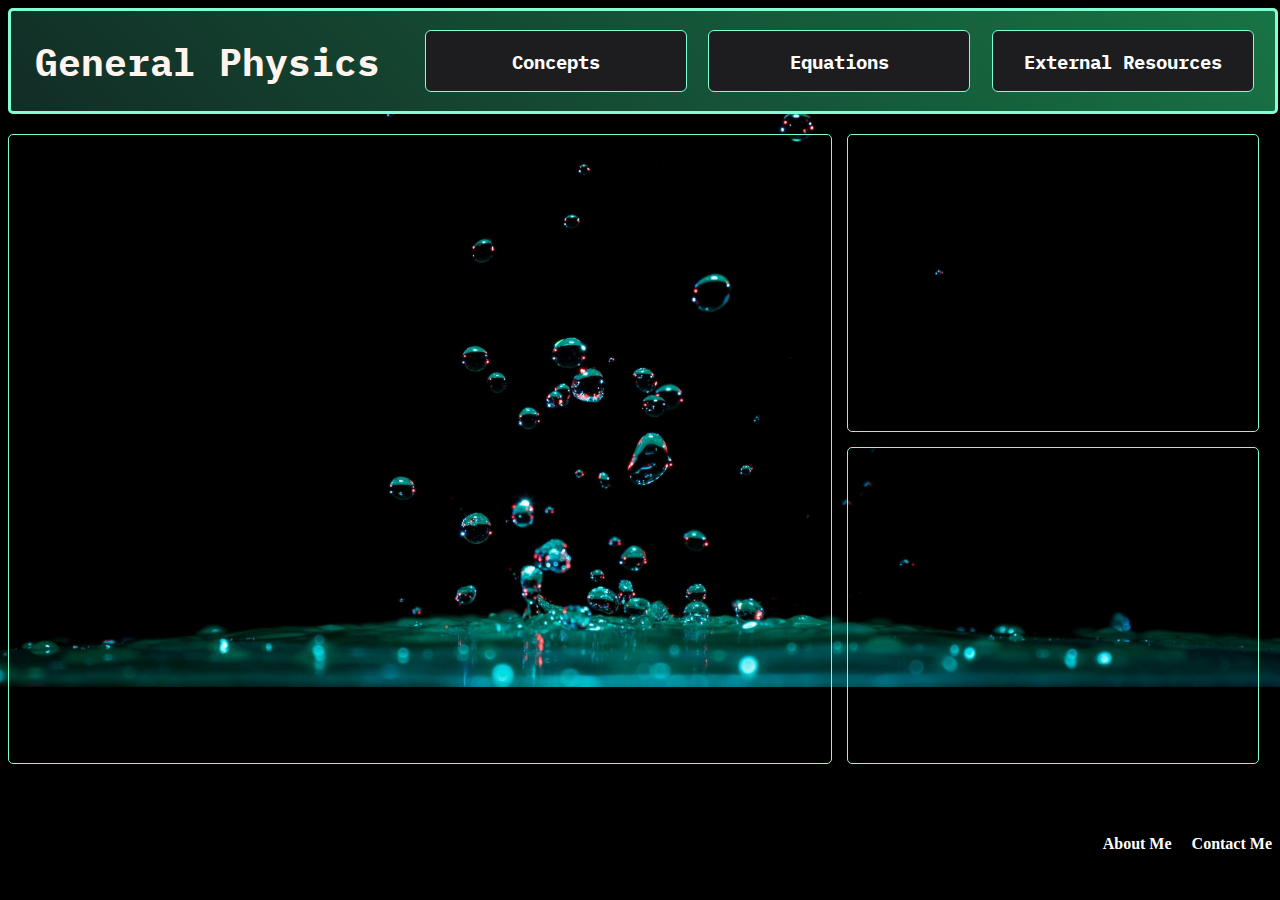
<file: index.html>
<!DOCTYPE html>
<html lang="en">
    <head>
        <meta charset="UTF-8">
        <title>General Physics</title>
        <link rel="stylesheet", href="style.css">
        <link rel="preconnect" href="https://fonts.googleapis.com">
        <link rel="preconnect" href="https://fonts.gstatic.com" crossorigin>
        <link href="https://fonts.googleapis.com/css2?family=IBM+Plex+Mono:ital,wght@0,100;0,200;0,300;0,400;0,500;0,600;0,700;1,100;1,200;1,300;1,400;1,500;1,600;1,700&display=swap" rel="stylesheet">
    </head>
    <body>
        <div class="page">
            <div class="header">
                <div class="title-card head"><h1>General Physics</h1></div>
                <div class="nav-links">
                    <div class="nav head"><a href="./Concepts.html"><h3>Concepts</h3></a></div>
                    <div class="nav head"><a href="./Equations.html"><h3>Equations</h3></a></div>
                    <div class="nav head"><a href="./ExternalResources.html"><h3>External Resources</h3></a></div>
                </div>
            </div>
            <div class="web-bod">
                <div class="card card-1">
                </div>
                <div class="card card-2"></div>
                <div class="card card-3"></div>
            </div>
            <div class="footer">
                <a href="./AboutMe.html"><h4>About Me</h4></a>
                <a href="./ContactMe.Html"><h4>Contact Me</h4></a>
            </div>
        </div>



    </body>
</html>
</file>
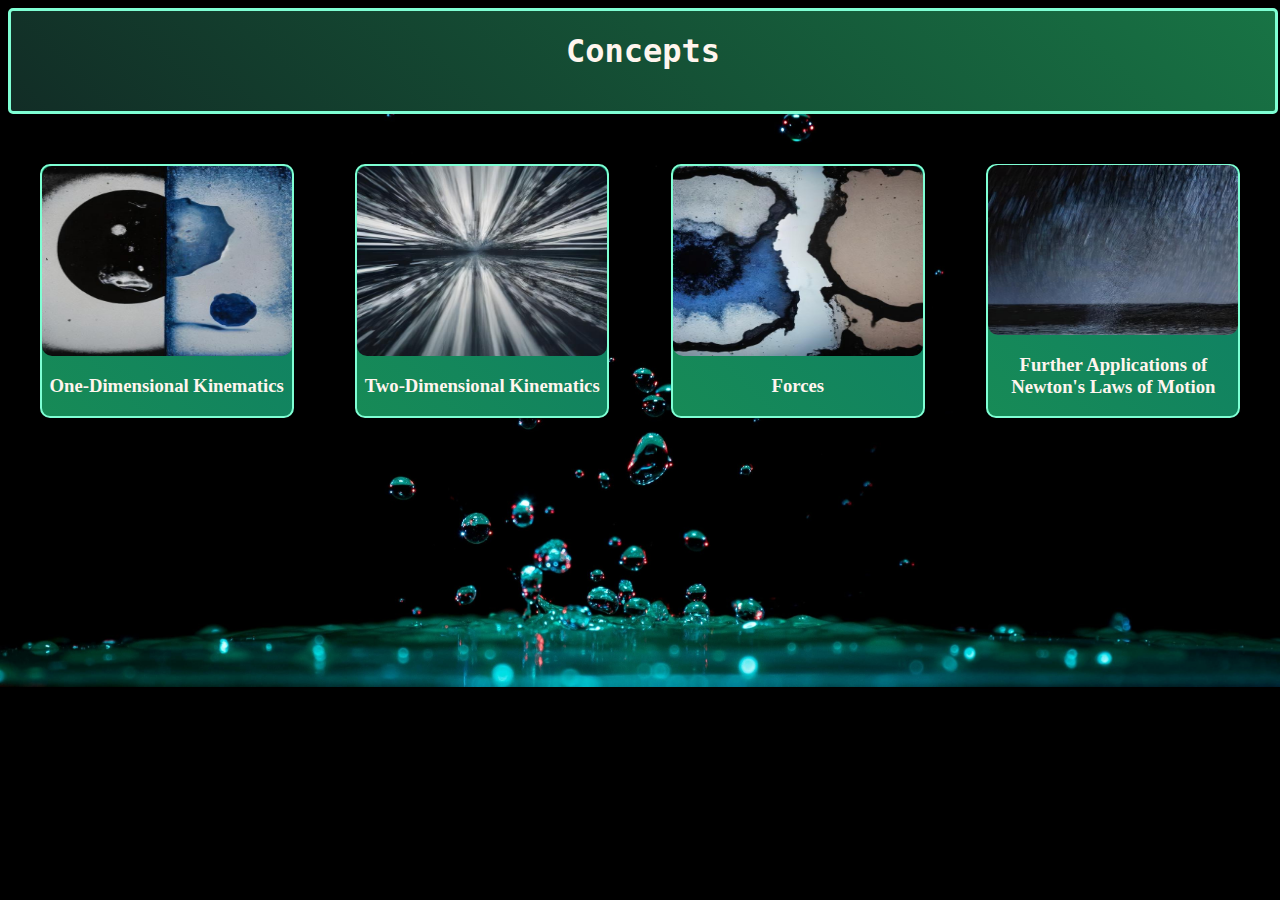
<file: Concepts.html>
<!DOCTYPE html>
<html lang="en">
    <head>
        <meta charset="UTF-8">
        <title>Concepts</title>
        <link rel="stylesheet" href="./style.css">
    </head>
    <body>
        <div class="header">
            <div class="head"><h1>Concepts</h1></div>
        </div>
        <div class="gallery">

            <a href="./OneDimensionalKinematics.html">
                <div class="gallery-card c1">
                    <img src="./Images/AIgenImgBlueandBlack1.jpg" width="100%">
                    <h3>One-Dimensional Kinematics</h3>
                </div>
            </a>
            
            <a href="./TwoDimenKinem.html">
                <div class="gallery-card c2">
                    <img src="./Images/AiGenImgMove.jpg"  width="100%">
                    <h3>Two-Dimensional Kinematics</h3>
                </div>
            </a>

            <a href="./Forces.html">
                <div class="gallery-card c3">
                    <img src="./Images/AiGenImgBlueandBlack.jpg" width="100%">
                    <h3>Forces</h3>
                </div>
            </a>

            <a href="FurtherAppForce.html">
                <div class="gallery-card c4">
                    <img src="./Images/AIgenBLaBluMove.jpg" width="100%">
                    <h3>Further Applications of Newton's Laws of Motion</h3>
                </div>
            </a>

        </div>
    </body>
</html>
</file>
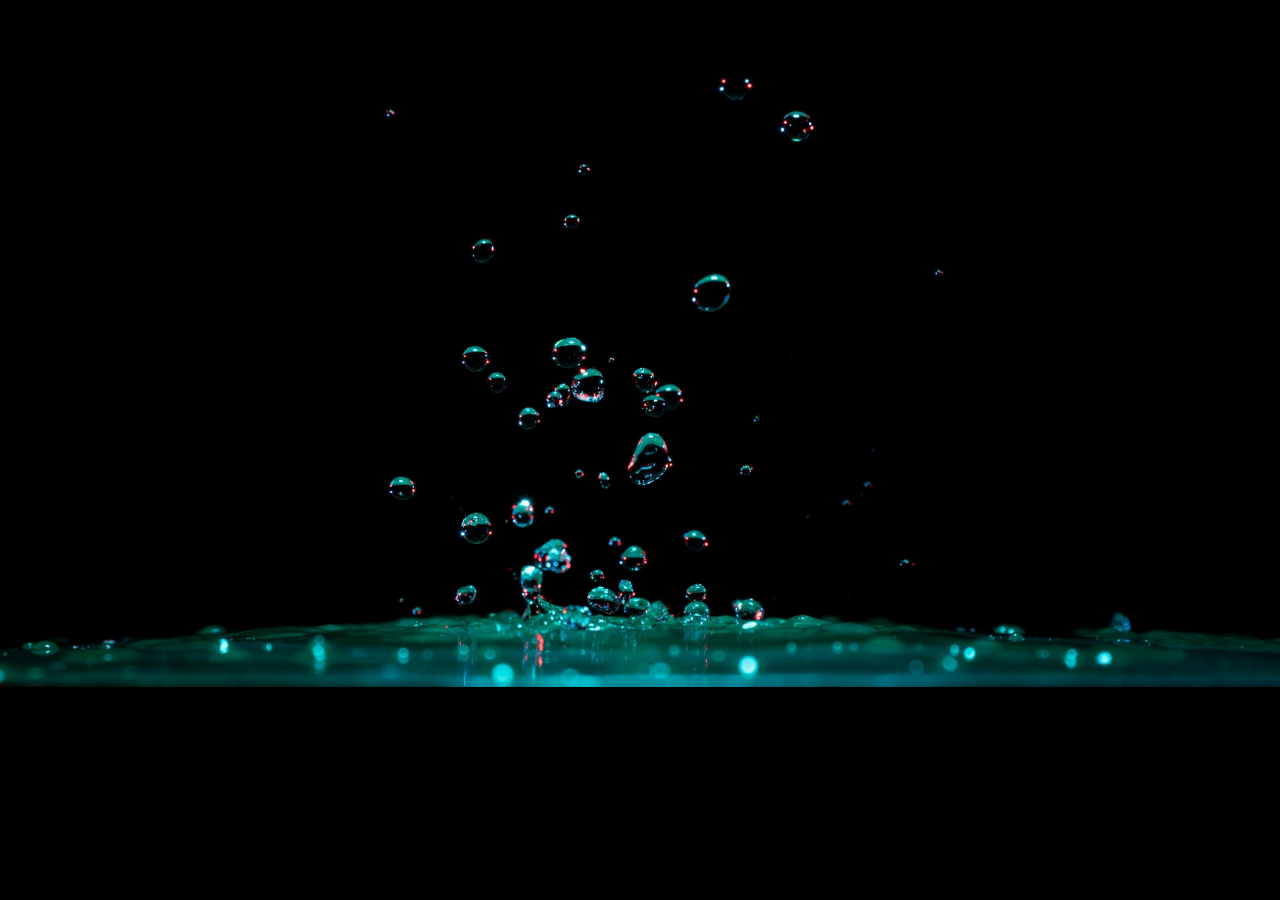
<file: ContactMe.Html>
<!DOCTYPE html>
<html lang="en">
    <head>
        <meta charset="UTF-8">
        <title>Contact Me</title>
        <link rel="stylesheet" href="style.css">
    </head>
    <body>

    </body>
</html>
</file>
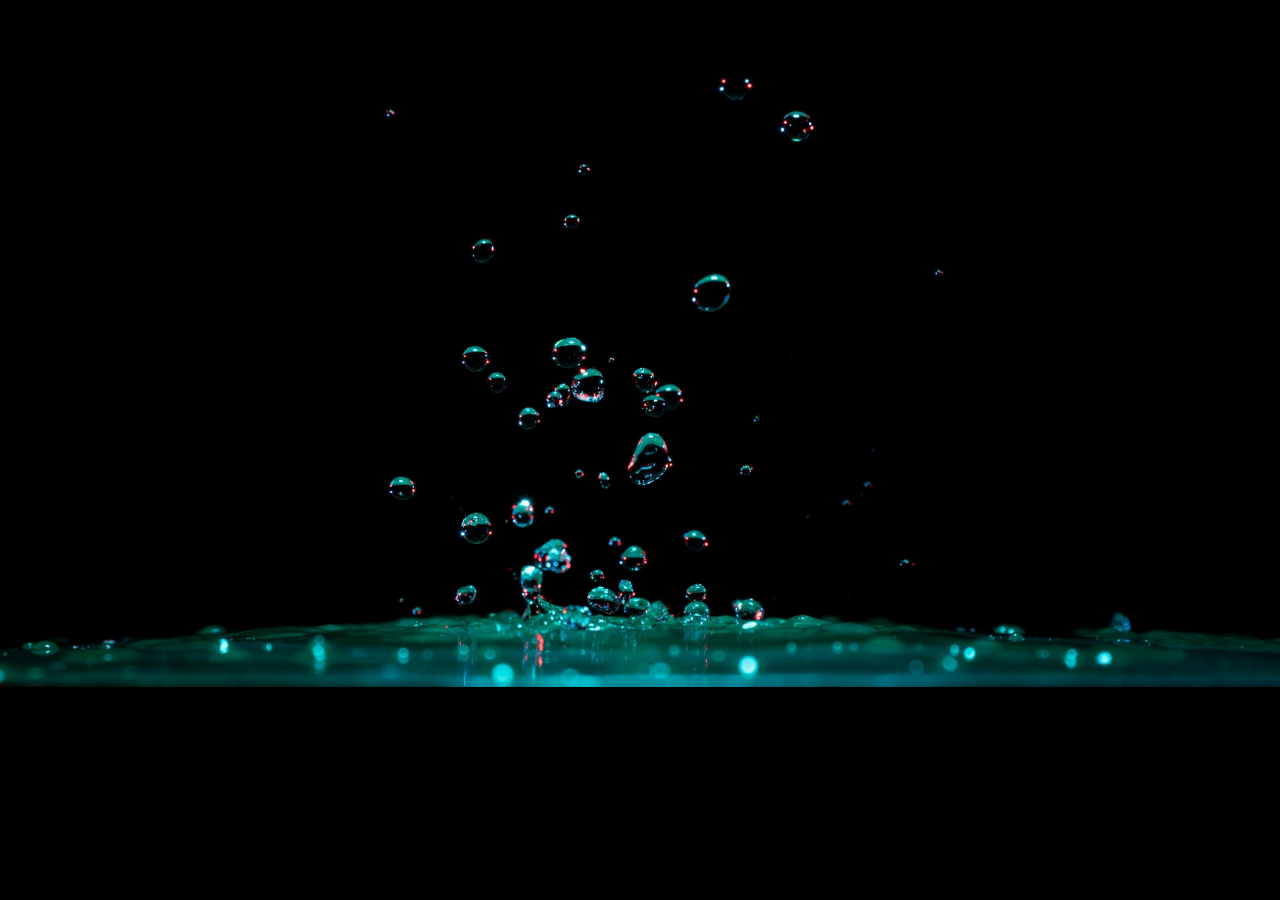
<file: Equations.html>
<!DOCTYPE html>
<html lang="en">
    <head>
        <meta charset="UTF-8">
        <title>Equations</title>
        <link rel="stylesheet" href="style.css">
    </head>
    <body>

    </body>
</html>
</file>
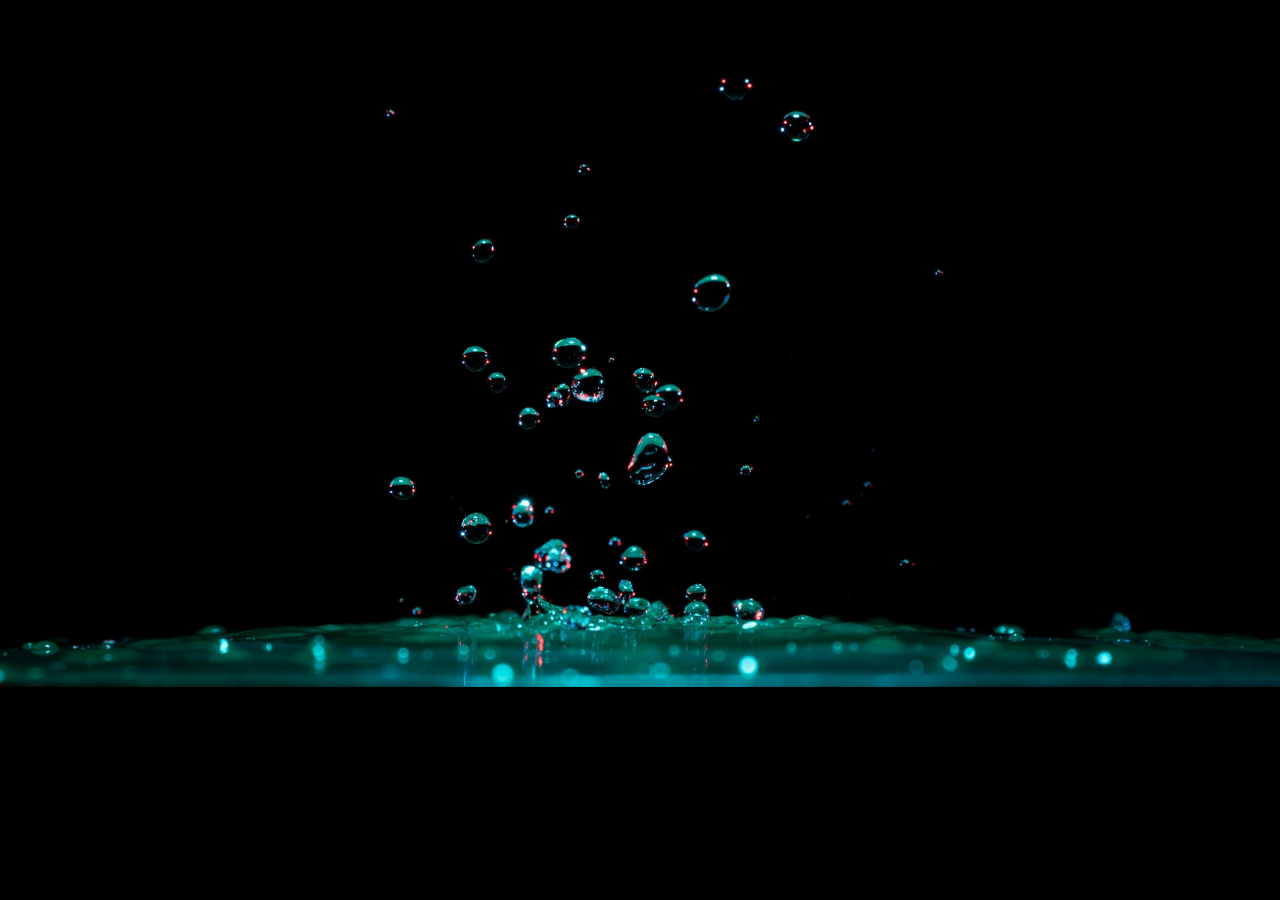
<file: ExternalResources.html>
<!DOCTYPE html>
<html lang="en">
    <head>
        <meta charset="UTF-8">
        <title>External Resources</title>
        <link rel="stylesheet" href="style.css">
    </head>
    <body>

    </body>
</html>
</file>
<file: style.css>
body {
    background-image:url(./Images/pexelswatercropped.jpg);
    background-color: rgb(0, 0, 0);
    background-position: center;
    background-repeat: no-repeat;
    
}

@keyframes gradientAnimation {
    0% {
        background-position: 0% 50%;
    }
    50% {
        background-position: 100% 50%;
    }
    100% {
        background-position: 0% 50%;
    }
}

.header {
    display:flex;
    align-items:center;
    height: 100px;
    width: 100%;
    background: linear-gradient(45deg, #10181d, #1a8e50, #0a7b6e, #10181d);
    animation: gradientAnimation 20s infinite;
    background-size: 500% 500%;
    margin-top: 2px;
    border-radius: 5px;
    border-style: solid;
    border-color: aquamarine;
    font-family: "IBM Plex Mono", monospace;  
}

a {
    text-decoration: none;
}
.nav > a {
    color: white;
}

div > a {
    color: white;
}

.footer > h4 {
    color: white;
    margin-right: 20px;
    font-family:"IBM Plex Mono", monospace;
}

.card {
    border: 1px solid aquamarine;
    border-radius: 5px;
}

.web-bod {
    height:650px;
    width: 99%;
    display:grid;
    grid-template-columns: 2fr 1fr;
    grid-template-rows: 2fr 2fr;
    gap: 15px;
}

.gallery {
    position: relative;
    top: 50px;
    display: flex;
    justify-content: space-evenly;
    flex-wrap: wrap;
    gap: 30px;
    
}
.gallery-card {
    background: linear-gradient(45deg, #10181d, #1a8e50, #0a7b6e, #10181d);
    animation: gradientAnimation 20s infinite;
    background-size: 500% 500%;
    height: 250px;
    width: 250px;
    border-radius: 10px;
    display: flex;
    flex-direction:column;
    align-items: center;
    justify-content: center;
    border: 2px solid aquamarine;
}
.gallery-card > img {
    border-radius: 10px;
    height: 190px;
}

.gallery-card > h3 {
    text-align: center;
    color: seashell;
}
.head {
    width: 100%;
    height: 100px;
}
.head > h1 {
    display: flex;
    justify-content: center;
    color: seashell;
}
.c4 > img {
    height: 170px;
}
.nav {
    transition: background-color 0.5s;
}
.nav:hover{
    background-color: rgba(200, 139, 201, 0.388);
    text-decoration: underline;
    text-decoration-color: seashell;
}

h1:hover{
    cursor:default;
}


/*For desktop screens*/
@media (min-width: 1250px){

    .nav-links {
        width: 100%;
        display:flex;
        justify-content: space-evenly;
    
    }
    .title-card {
        color: seashell;
        text-align: center;
        font-size: larger;
        width: 45%;
    }
    .nav {
        background-color: rgb(29, 29, 31);
        color: white;
        height: 60px;
        width: 220px;
        text-align: center;
        border-radius: 6px;
        padding-left: 20px;
        padding-right: 20px;
        border: 1px solid aquamarine;
    }
    .card-1 {
        margin-top: 20px;
        grid-row: span 2;
    }
    .card-2 {
        margin-top: 20px;
    }
    .footer {
        margin-top: 50px;
        height: 40px;
        display: flex;
        flex-direction: row;
        justify-content: flex-end;
        gap: 20px;
        width: 100%;
    }
    body {
        background-size:100%;
        height: 750px;
    } 
}

/*for tablets*/
@media (min-width: 600px) and (max-width: 1250px) {
    .nav-links {
        width: 100%;
        display:flex;
    }
    .title-card {
        color: seashell;
        width: 300px;
    }
    .nav {
        background-color: rgb(29, 29, 31);
        border-radius: 10px;
        border: 1px solid aquamarine;
        align-content: center;
        padding-left: 5px;
        justify-content: space-around;
        height: 70px;
    }
    .footer {
        margin-top: 50px;
        height: 40px;
        display: flex;
        flex-direction: row;
        justify-content: flex-end;
        gap: 20px;
        width: 100%;
    }
    .web-bod {
        height:550px;
        width: 99%;
        display:grid;
        grid-template-columns: 1fr 1fr;
        grid-template-rows: 1fr 1fr;
        gap: 15px;
    }
    .card-1 {
        margin-top: 20px;
        grid-column: span 2;
    }
    body {
        background-size:200%;
        height: 700px;
    }
}

/*for mobile phones*/
@media (min-width: 500px) and (max-width: 600px) {
    .header {
        height: 140px;
    }
    .nav-links {
        font-size: smaller;
        margin-left: 100px;
    }
    .title-card {
        color: seashell;
        padding-left: 40px;
        width: 60px;
        font-size: smaller;
    }
    .nav {
        background-color: rgb(29, 29, 31);
        border-radius: 7px;
        width: 260px;
        height: 40px;
        text-align: center;
        align-content: flex-start;
        border: 1px solid aquamarine;  
        
    }

    .footer {
        margin-top: 50px;
        height: 40px;
        display: flex;
        flex-direction: row;
        justify-content: flex-end;
        gap: 20px;
        width: 100%;
    }
    body {
        background-size:200%;
        height: 600px;
    }
    .card-1 {
        grid-column: span 2;
    }

    .gallery {
        top: 180px;
    }

}
</file>
